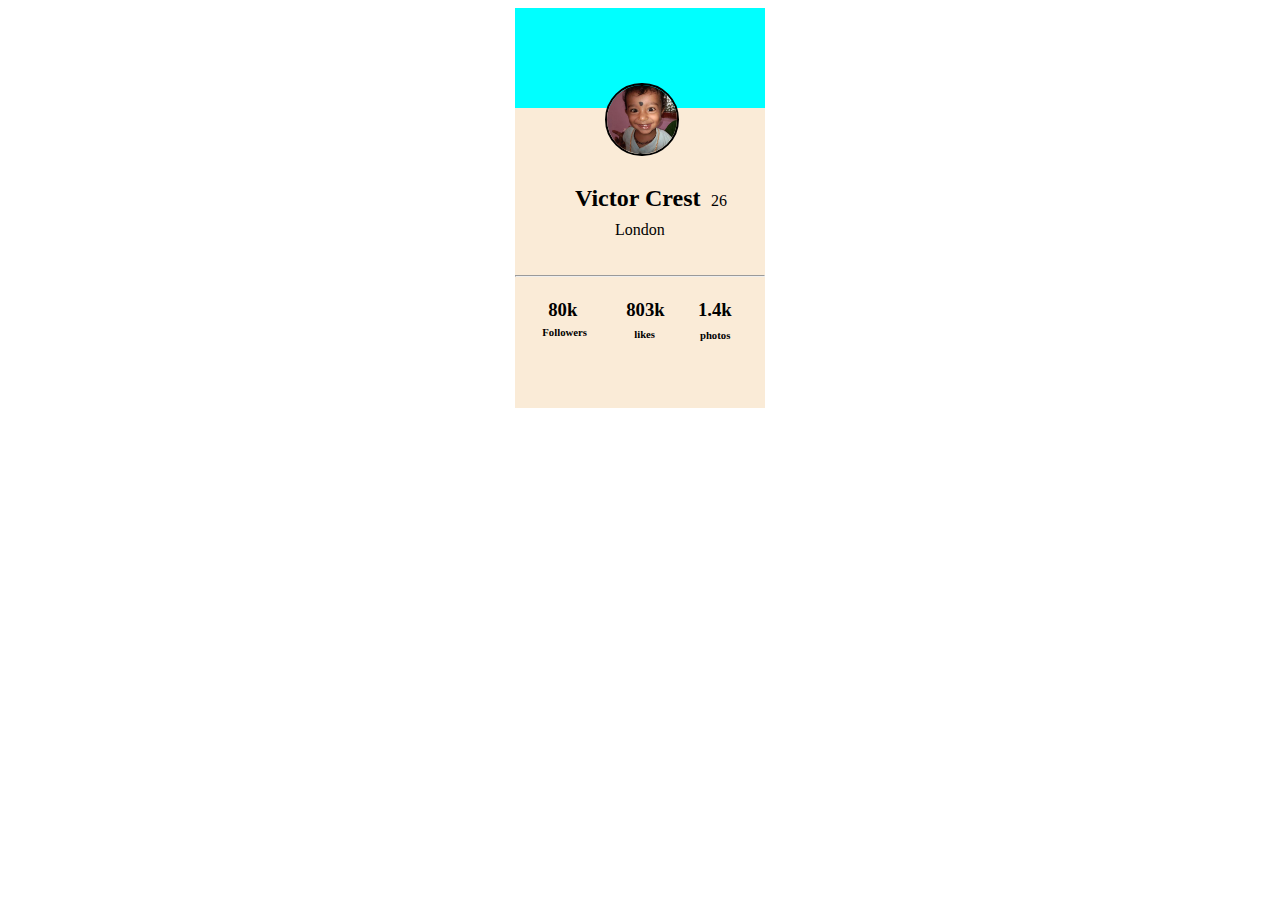
<file: index1.html>
<!DOCTYPE html>

<html lang="en">
<head>
    <meta charset="UTF-8">
    <meta http-equiv="X-UA-Compatible" content="IE=edge">
    <meta name="viewport" content="width=device-width, initial-scale=1.0">
    <title>Document</title><link rel="stylesheet" href="./index1.css">
</head>
<body>
    <div class="container">
        <div class="first">

        </div>
        <div class="second">
        <div class="img">
            <img src="./babyphoto2.jpg" alt="">
        </div>
    
            <div class="subchild">
        <h2>Victor Crest </h2>
        <p> 26 </p>
    </div>
        <p>London</p>
        <hr>
        <div id="third">
<div class="one">
    <h3>80k</h3>
    <h6>Followers</h6>
</div>
<div class="two">
    <h3>803k</h3>
    <h6>likes</h6>
</div>
<div class="three">
    <h3>1.4k</h3>
    <h6>photos</h6>
</div>
</div>
</div>
</div>

        
    
</body>
</html>
</file>
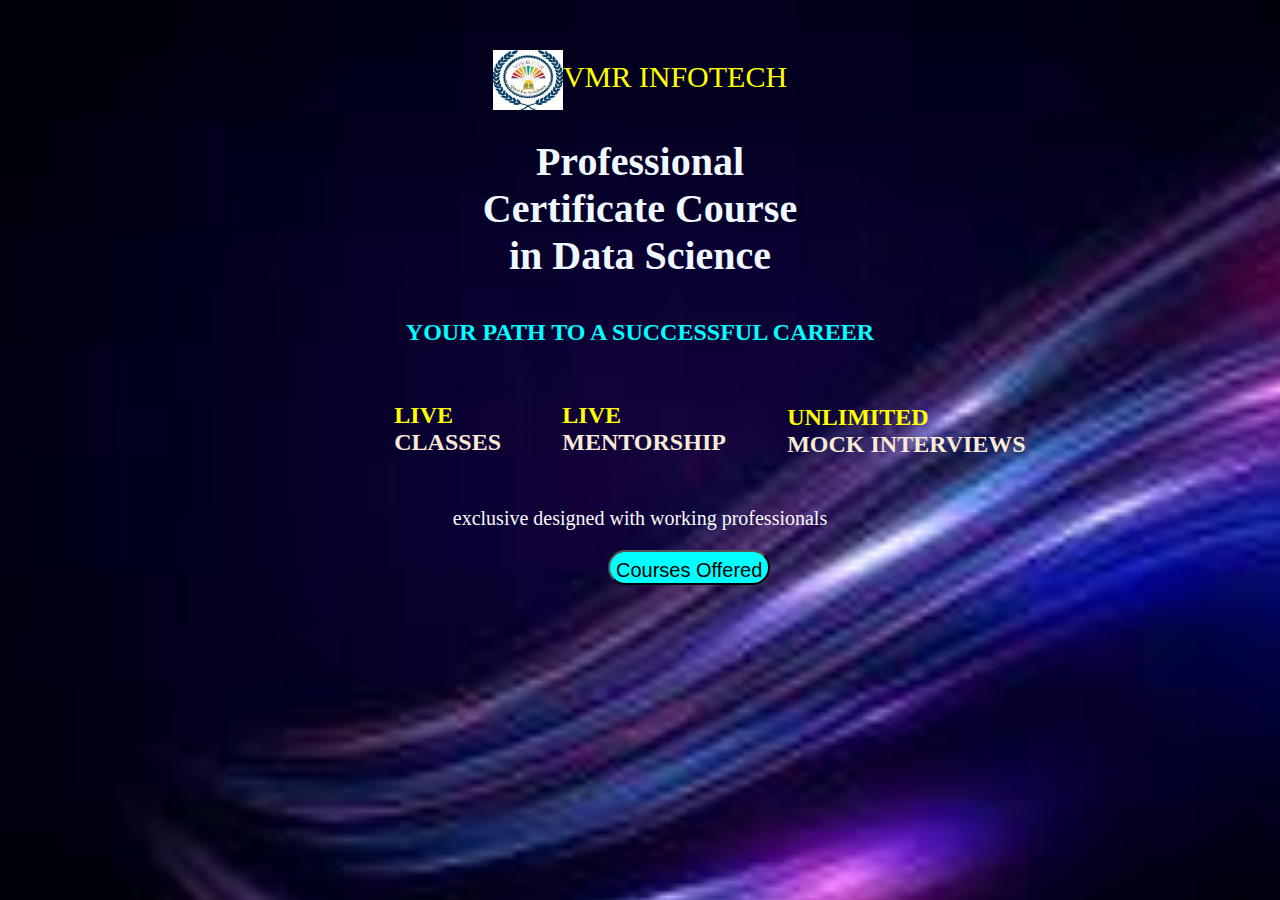
<file: index2.html>
<!DOCTYPE html>
<html lang="en">
  <head>
    <meta charset="UTF-8" />
    <meta name="viewport" content="width=device-width, initial-scale=1.0" />
    <title>Document</title>
  </head>
  <style>
    body {
      background-image: url(./image3.jpeg);
      background-repeat: no-repeat;
      background-size: 1400px;
    
    }
    .image img {
    width: 70px;
    height: 60px;
}
    .image {
    display: flex;
    justify-content: center;
    margin-top: 50px;
}
    .image p {
    color: yellow;
    font-size: 30px;
    margin-top: 10px;
    font-family: auto;
}
.para h3 {
    color: aliceblue;
    font-family: auto;
    text-align: center;
    font-size: 40px;
}
h6.go {
    margin-top: 0px;
    color: antiquewhite;
    font-size: 24px;
    /* margin: auto; */
    margin-left: 510px;
}
    h3 {
      margin-top: 14px;
    }
    h6#come {
    color: aqua;
    margin-top: 10px;
    font-weight: revert;
    text-align: center;
    font-size: 24px;
    text-transform: uppercase;
}
div#Professional {
    right: 185px;
    display: flex;
    justify-content: space-evenly;
    position: relative;
}
span {
    color: yellow;
}
h2#do {
    margin-top: 0px;
    word-spacing: 20px;
    color: antiquewhite;
}
h3#for {
    font-size: 24px;
    margin-top: 2px;
    color: antiquewhite;
}
p {
    color: ghostwhite;
    font-size: 20px;
    text-align: -webkit-center;
    margin-top: -5px;
}
button {
    padding-top: 7px;
    margin-left: 600px;
    font-size: 20px;
    border-radius: 20px;
    background: aqua;
}
  </style>
  <body>
    <div class="image">
      <img src="./vibgiyor.jpeg" alt="vibgiyor" width="100px" height="50px" />
      <p>VMR INFOTECH</p>
    </div>

    <div class="para">
      <h3>Professional <br />Certificate Course <br />in Data Science</h3>
      <h6 id="come">your path to a successful career</h6>
    </div>
    <div id="Professional">
      <h6 class="go"><span>LIVE</span> <br />CLASSES</h6>
      <h2 id="do"><span>LIVE</span> <br />MENTORSHIP</h2>
      <h3 id="for"><span>UNLIMITED</span> <br />MOCK INTERVIEWS</h3>
    </div>
    <p>exclusive designed with working professionals</p>

    <button type="button" onclick="adduser()">Courses Offered</button>
    <script>
      function adduser() {
        window.location.href = "http://127.0.0.1:5500/project-1/index3.html";
      }
    </script>
  </body>
</html>
</file>
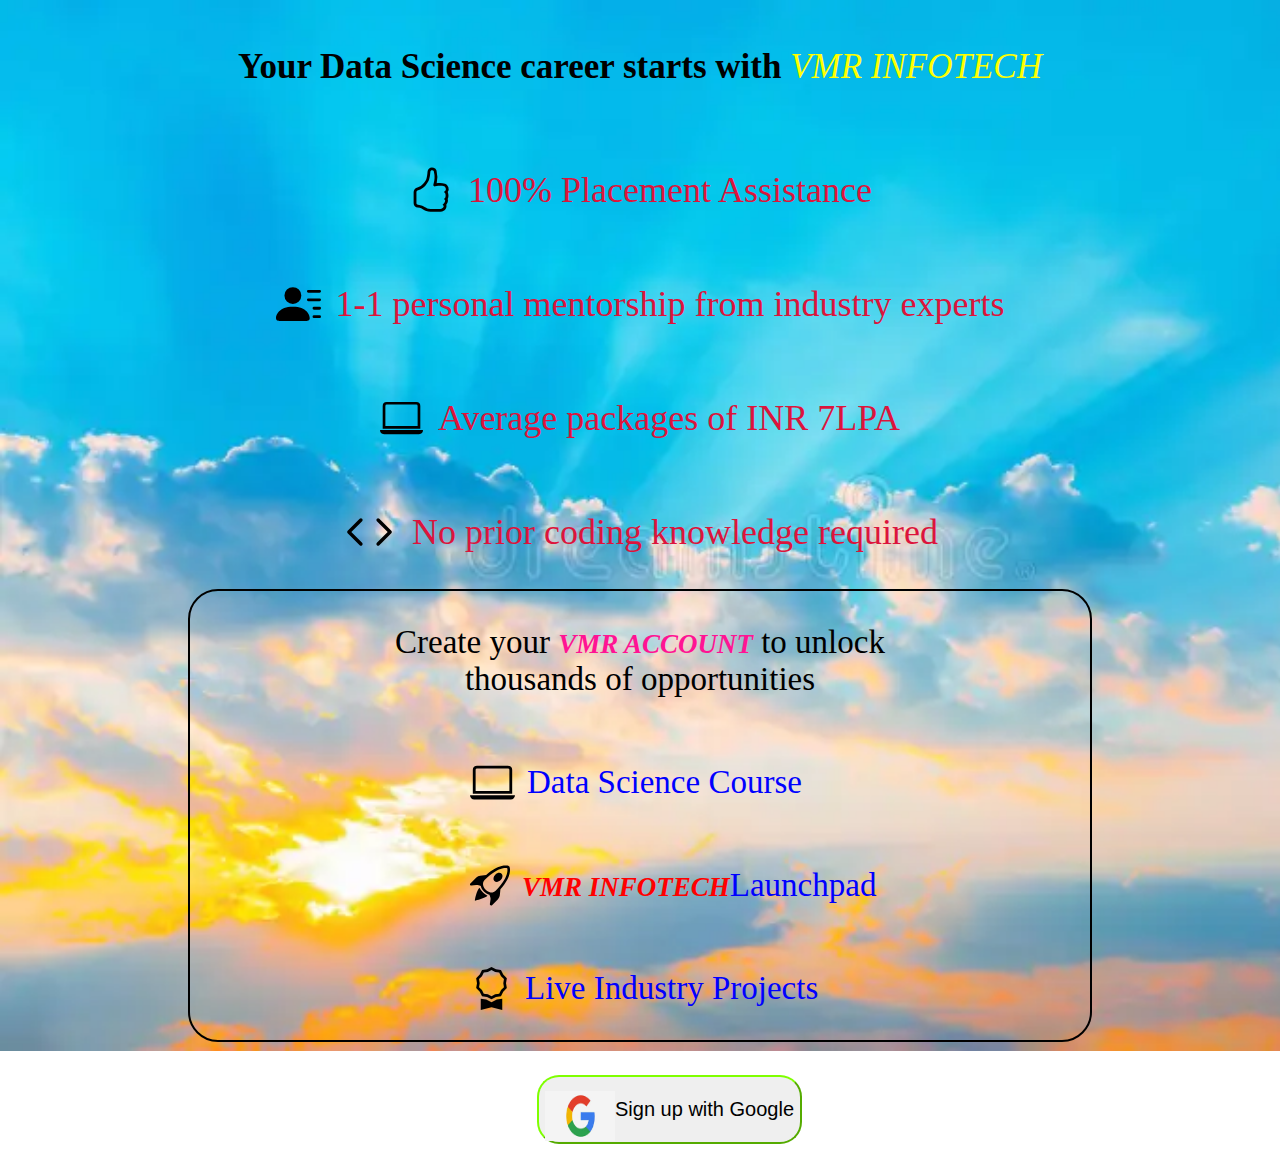
<file: index3.html>
<!DOCTYPE html>
<html lang="en">
<head>
    <meta charset="UTF-8">
    <meta name="viewport" content="width=device-width, initial-scale=1.0">
    <title>Document</title>
</head>
<style>
    body{
        background-image: url(./sunrise-dramatic-blue-sky-orange-sun-rays-breaking-clouds-nature-background-hope-concept-110818674.webp);
        background-repeat: no-repeat;
        background-size: 1502px;
    }

    h4 {
    font-size: 35px;
    text-align: center;
    color:black;
}
span {
    color: yellow;
    font-style: italic;
    font-weight: 100;
}
    .four {
    display: flex;
    justify-content: center;
    font-size: 30px;
    gap: 15px;
}
.third {
    display: flex;
    justify-content: center;
    font-size: 30px;
    gap: 15px;
}
.second {
    display: flex;
    justify-content: center;
    font-size: 30px;
    gap: 15px;
}
.first {
    display: flex;
    justify-content: center;
    font-size: 35px;
    gap: 15px;
}
.first img {
    width: 45px;
}
div#image1 {
    display: flex;
    gap: 12px;
}
.first p {
    color: crimson;
    font-size: 36px;
}
.second p {
    color: crimson;
    font-size: 36px;
}
.third p{
    color: crimson;
    font-size: 36px;
}
.four p{
    color: crimson;
    font-size: 36px;
}
.second img {
    width: 45px;
}
.third img {
    width: 43px;
}
.four img {
    width: 55px;
}
div#image2 {
    display: flex;
    gap: 12px;
}
div#image3 {
    display: flex;
    gap: 12px;
}
.thirdsection {
    border: 2px solid;
    border-radius: 30px;
    width: 900px;
    margin: auto;
}
.thirdsection p {
    text-align: center;
    font-size: 33px;
    color: black;
}
.thirdsection p span {
    color: deeppink;
    font-size: 27px;
    font-style: italic;
    font-weight: 600;
}
.accounts {
    margin-left: 280px;
}
#image1 img {
    width: 45px;
}
#image2 img {
    width: 40px;
}
#image3 img {
    width: 43px;
}
#image1 p {
    color: blue;
}
#image2 p{
    color: blue;

}
#image2 p span {
    color: red;
}
#image3 p{
    color: blue;
}
button#button {
    display: flex;
    margin-left: 529px;
    margin-top: 33px;
    /* background: aqua; */
    border-radius: 22px;
    border-color: chartreuse;
}
#button img {
    width: 70px;
    margin-top: 13px;
}
#button p {
    font-size: 20px;
}

.sign {
    display: flex;
    gap: 10px;
}

    .sign img {
    width: 50px;
    height: 40px;
}
</style>
<body>
    <div id="second page">
        <h4>Your Data Science career starts with <span>VMR INFOTECH</span> </h4>
        <div id="sections">
            <div class="first">
                <img src="./hand-thumbs-up.svg" alt="hand">
                <p>100% Placement Assistance</p>
            </div>
            <div class="second">
                <img src="./person-lines-fill.svg" alt="person">
                <p>1-1 personal mentorship from industry experts</p>
            </div>
        <div class="third">
            <img src="./laptop.svg" alt="package">
            <p>Average packages of INR 7LPA</p>
        </div>
        <div class="four">
            <img src="./code.svg" alt="code">
            <p>No prior coding knowledge required</p>
        </div>
        </div>
        


        <div class="thirdsection">
            <p>Create your <span>VMR ACCOUNT</span>  to unlock  <br>
                thousands of opportunities</p>
                <div class="accounts">
                    <div id="image1">
                        <img src="./laptop.svg" alt="loptap">
                        <p>Data Science Course</p>
                    </div>
                    <div id="image2">
                        <img src="./rocket-takeoff.svg" alt="launch">
                        <p><span>VMR INFOTECH</span>Launchpad</p>
                    </div>
                    <div id="image3">
                        <img src="./award.svg" alt="award">
                        <p>Live Industry Projects</p>
                    </div>
                </div>
        </div>
        

        <div> 
            <button id="button" type="button" onclick="adduser()">
                <img src="./google.jpeg" alt="google">
                <p>Sign up with Google</p>
                </button>
            

        </div>
<script>
function adduser(){
    window.location.href="http://127.0.0.1:5500/project-1/index4.html"
}
</script>
</body>
</html>
</file>
<file: index1.css>
.container {
    background: antiquewhite;
    width: 250px;
    height: 400px;
    margin: auto;
    /* border-radius: 25px; */
}
.first {
    /* width: 225px; */
    /* height: 200px; */
    /* position: relative; */
    /* left: 80px; */
    width: 250px;
    height: 100px;
    background: aqua;
}
.img img {
    border: 2px solid;
    border-radius: 50px;
    position: relative;
    left: 90px;
    width: 70px;
}
.img {
    position: relative;
    width: 250px;
    bottom: 25px;
}
.subchild {
    width: 250px;
    /* position: relative; */
    left: 60px;
}
.subchild h2 {
    position: relative;
    left: 60px;
    bottom: 20px;
}
.subchild p {
    position: relative;
    bottom: 60px;
    left: 196px;
}
p {
    left: 100px;
    position: relative;
    bottom: 65px;
}
div#third {
    width: 250px;
    display: flex;
    justify-content: space-evenly;
    position: relative;
    bottom: 50px;
}
hr {
    position: relative;
    bottom: 45px;
}
div#third {
    width: 250px;
    display: flex;
    justify-content: space-evenly;
    position: relative;
    bottom: 50px;
}
.one h6 {
    position: relative;
    right: 6px;
    bottom: 20px;
}

.two h6 {
    left: 8px;
    position: relative;
    bottom: 18px;
}
  
.three h6 {
    position: relative;
    bottom: 17px;
    left: 2px;
}
</file>
